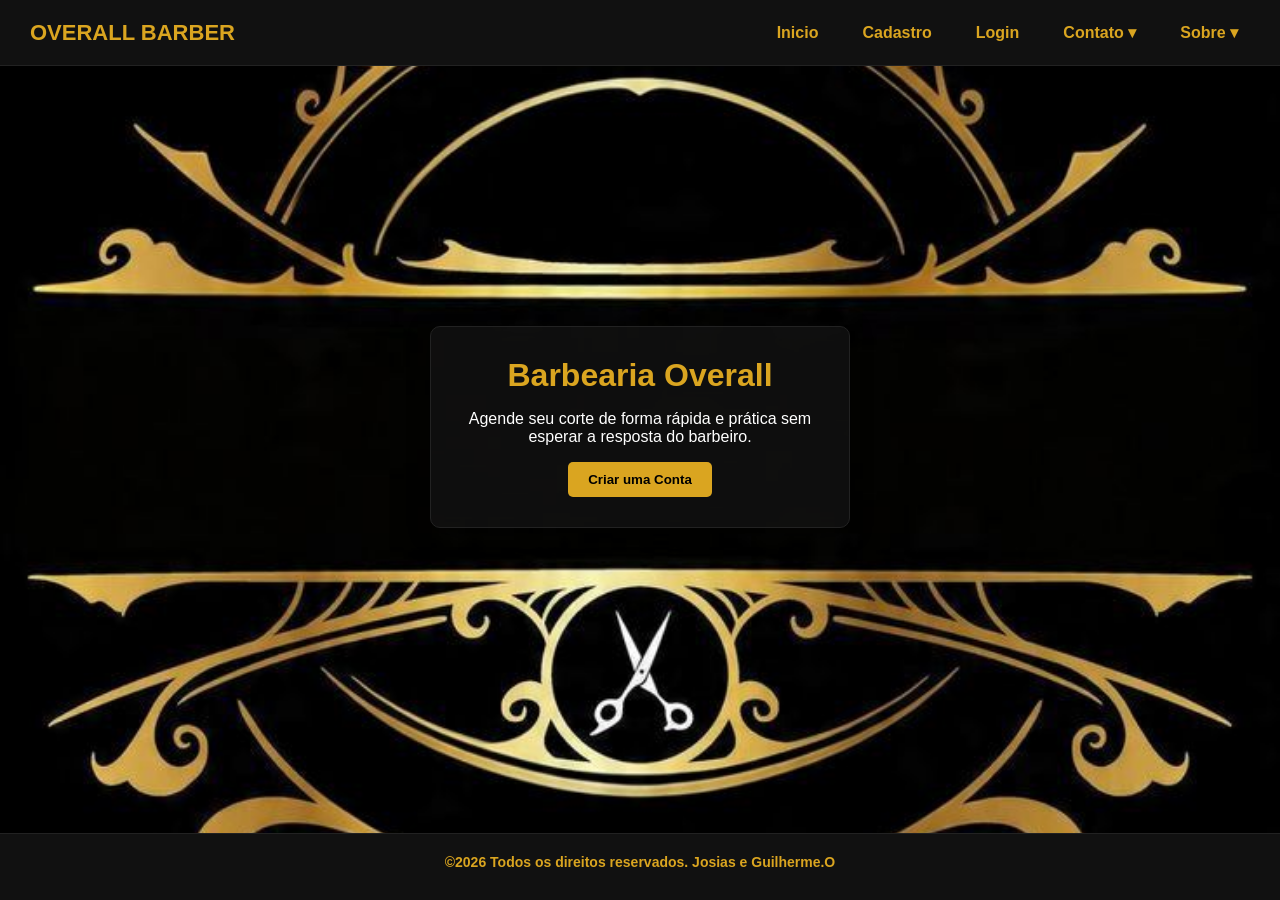
<file: index.html>
<!DOCTYPE html>
<html lang="pt-BR">
<head>
    <meta charset="UTF-8">
    <meta name="viewport" content="width=device-width, initial-scale=1.0">
    <title>OVERALL BARBER - Bem-vindo</title>
    <link rel="stylesheet" href="style.css">
</head>
<body>
    <header>
        <h1>OVERALL BARBER</h1>
        <nav class="menu-principal">
            <ul>
                <li><a href="index.html">Inicio</a></li>
                <li><a href="cadastro.html">Cadastro</a></li>
                <li><a href="login.html">Login</a></li>
                <li class="dropdown">
                    <a class="dropdown-toggle" href="#">Contato ▾</a>
                    <ul class="dropdown-content">
                        <li><strong>Telefone:</strong> (32)9839-1011</li>
                        <li><strong>E-mail:</strong> <a href="mailto:contato@://overallbarber.com" class="email-link">contato@overallbarber.com</a></li>
                    </ul>
                </li>
                <li class="dropdown">
                    <a class="dropdown-toggle" href="#">Sobre ▾</a>
                    <ul class="dropdown-content">
                        <li><strong>Endereço:</strong> Rua José Luiz de Freitas, n115, loja 3</li>
                        <li><strong>Barbeiros:</strong> Vinicius e Matheus</li>
                    </ul>
                </li>
            </ul>
        </nav>
    </header>

    <main>
        <div id="mainc">
            <h1>Barbearia Overall</h1>
            <p>Agende seu corte de forma rápida e prática sem esperar a resposta do barbeiro.</p>
            <button onclick="window.location.href='cadastro.html'">Criar uma Conta</button>
        </div>
    </main>

    <footer>
        <h4 id="texto-footer">©2026 Todos os direitos reservados. Josias e Guilherme.O</h4>
    </footer>

    <script src="script.js"></script>
</body>
</html>
</file>
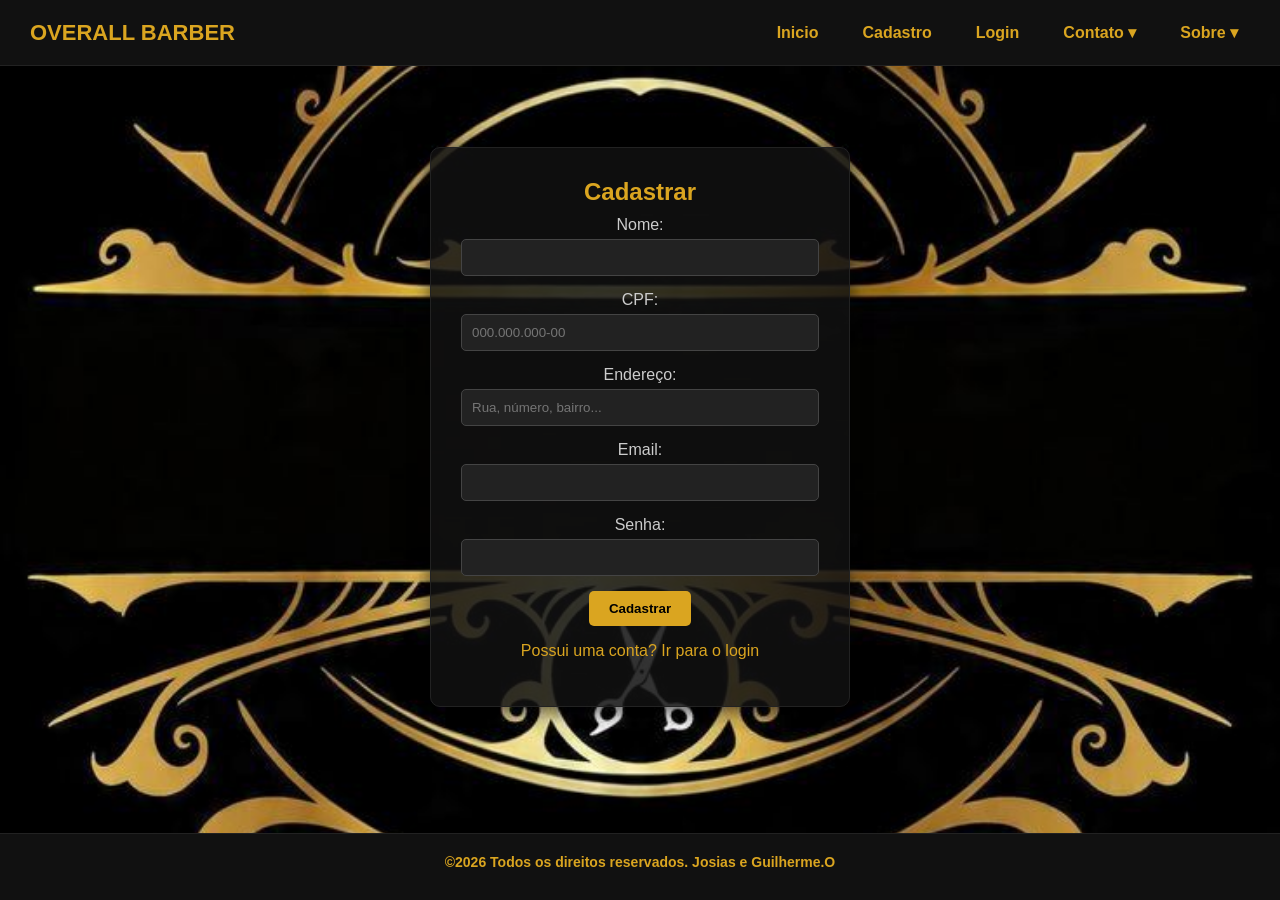
<file: cadastro.html>
<!DOCTYPE html>
<html lang="pt-BR">
<head>
    <meta charset="UTF-8">
    <meta name="viewport" content="width=device-width, initial-scale=1.0">
    <title>OVERALL BARBER - Cadastrar</title>
    <link rel="stylesheet" href="style.css">
</head>
<body>
    <header>
        <h1>OVERALL BARBER</h1>
        <nav class="menu-principal">
            <ul>
                <li><a href="index.html">Inicio</a></li>
                <li><a href="cadastro.html">Cadastro</a></li>
                <li><a href="login.html">Login</a></li>
                <li class="dropdown">
                    <a class="dropdown-toggle" href="#">Contato ▾</a>
                    <ul class="dropdown-content">
                        <li><strong>Telefone:</strong> (32)9839-1011</li>
                        <li><strong>E-mail:</strong> <a href="mailto:contato@://overallbarber.com" class="email-link">contato@overallbarber.com</a></li>
                    </ul>
                </li>
                <li class="dropdown">
                    <a class="dropdown-toggle" href="#">Sobre ▾</a>
                    <ul class="dropdown-content">
                        <li><strong>Endereço:</strong> Rua José Luiz de Freitas, n115, loja 3</li>
                        <li><strong>Barbeiros:</strong> Vinicius e Matheus</li>
                    </ul>
                </li>
            </ul>
        </nav>
    </header>

    <main>
        <div id="mainc">
            <h2>Cadastrar</h2>
            <form id="formCadastro">
                <div class="form-group">
                    <label for="name">Nome:</label>
                    <input type="text" id="name" required>
                </div>
                <div class="form-group">
                    <label for="cpf">CPF:</label>
                    <input type="text" id="cpf" placeholder="000.000.000-00" required>
                </div>
                <div class="form-group">
                    <label for="endereco">Endereço:</label>
                    <input type="text" id="endereco" placeholder="Rua, número, bairro..." required>
                </div>
                <div class="form-group">
                    <label for="email">Email:</label>
                    <input type="email" id="email" required>
                </div>
                <div class="form-group">
                    <label for="password">Senha:</label>
                    <input type="password" id="password" required>
                </div>
                <button type="submit">Cadastrar</button>
            </form>
            <p><a href="login.html">Possui uma conta? Ir para o login</a></p>
        </div>
    </main>

    <footer>
        <h4 id="texto-footer">©2026 Todos os direitos reservados. Josias e Guilherme.O</h4>
    </footer>

    <script src="script.js"></script>
</body>
</html>
</file>
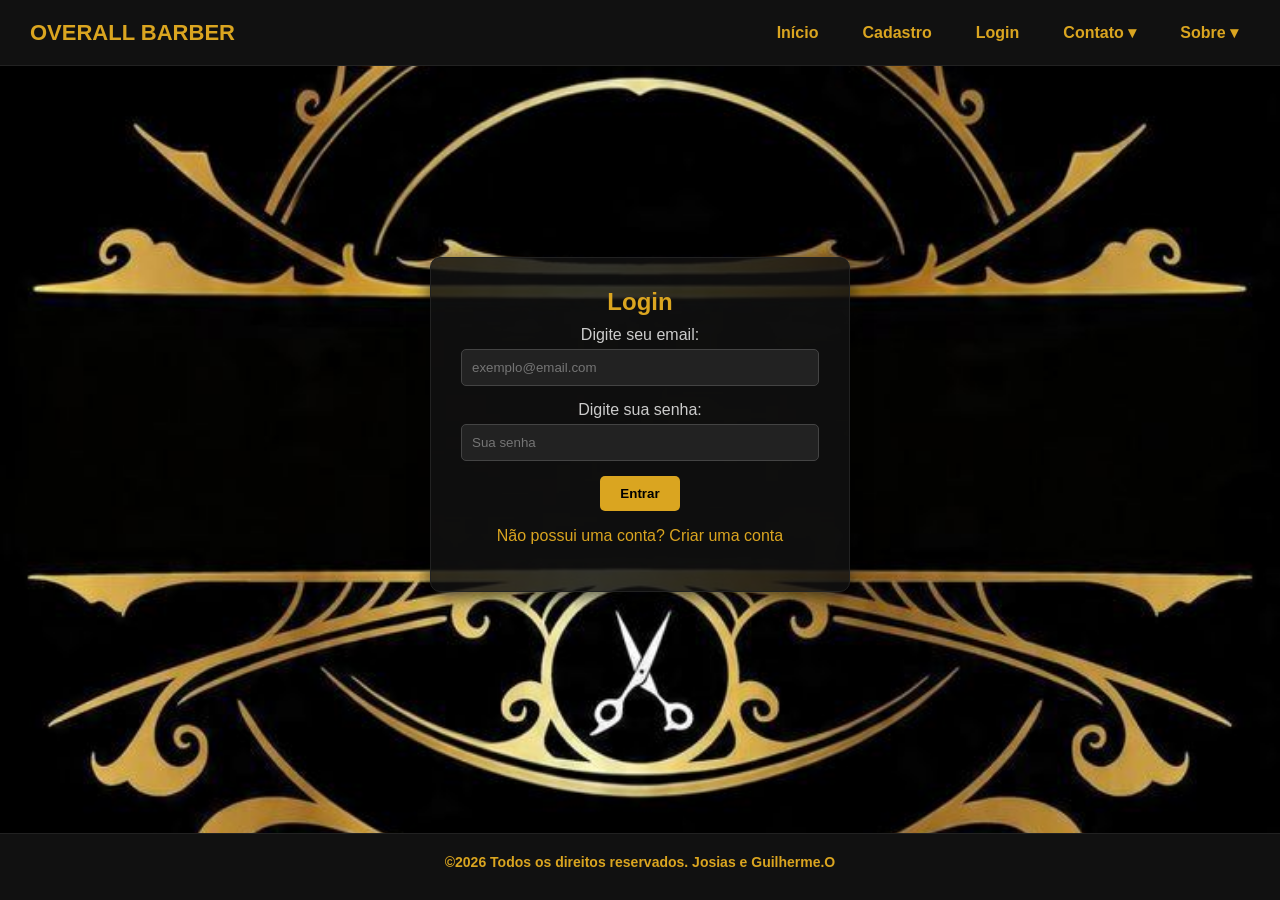
<file: login.html>
<!DOCTYPE html>
<html lang="pt-BR">
<head>
    <meta charset="UTF-8">
    <meta name="viewport" content="width=device-width, initial-scale=1.0">
    <title>OVERALL BARBER - Login</title>
    <link rel="stylesheet" href="style.css">
</head>
<body>
    <header>
        <h1>OVERALL BARBER</h1>
        <nav class="menu-principal">
            <ul>
                <li><a href="index.html">Início</a></li>
                <li><a href="cadastro.html">Cadastro</a></li>
                <li><a href="login.html">Login</a></li>
                <li>
                    <a class="dropdown-toggle">Contato ▾</a>
                    <ul class="dropdown-content">
                        <li><strong>Telefone:</strong> (32)9839-1011</li>
                        <li><strong>E-mail:</strong> <a href="mailto:contato@overallbarber.com" class="email-link">contato@overallbarber.com</a></li>
                    </ul>
                </li>
                <li>
                    <a class="dropdown-toggle">Sobre ▾</a>
                    <ul class="dropdown-content">
                        <li><strong>Endereço:</strong> Rua José Luiz de Freitas, n115, loja 3</li>
                        <li><strong>Barbeiros:</strong> Vinicius e Matheus</li>
                    </ul>
                </li>
            </ul>
        </nav>
    </header>

    <main>
        <div id="mainlogin">
            <h2>Login</h2>
            
            <form id="formLogin">
                <div class="form-group">
                    <label for="loginEmail">Digite seu email:</label>
                    <input type="email" id="loginEmail" placeholder="exemplo@email.com" required>
                </div>
                
                <div class="form-group">
                    <label for="loginPassword">Digite sua senha:</label>
                    <input type="password" id="loginPassword" placeholder="Sua senha" required>
                </div>
                
                <button type="submit">Entrar</button>
            </form>
            
            <p id="plogin">
                Não possui uma conta? <a href="cadastro.html">Criar uma conta</a>
            </p>
        </div>
    </main>

    <footer>
        <h4 id="texto-footer">©2026 Todos os direitos reservados. Josias e Guilherme.O</h4>
    </footer>

    <script src="script.js"></script>
</body>
</html>
</file>
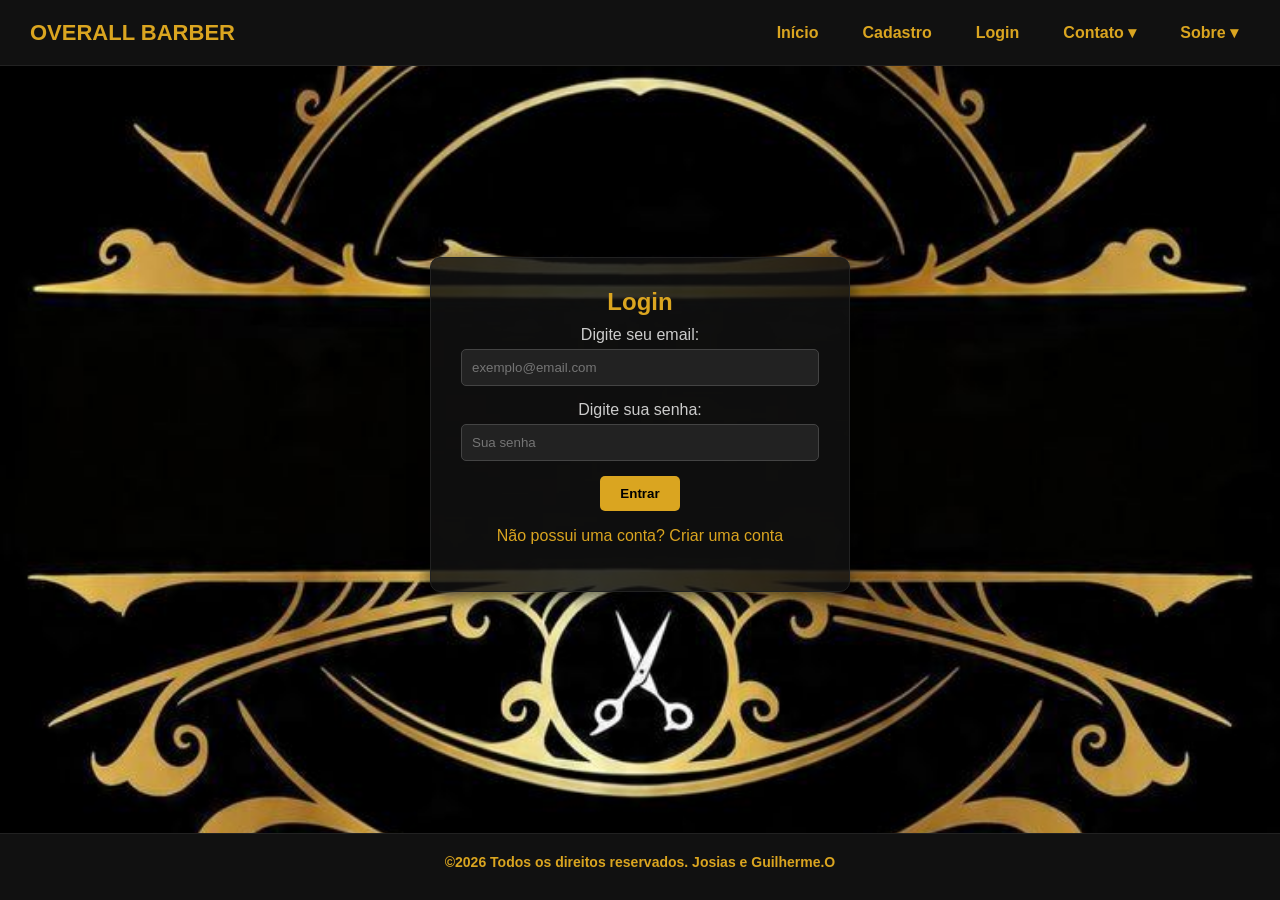
<file: siteprincipal.html>
<!DOCTYPE html>
<html lang="pt-BR">
<head>
    <meta charset="UTF-8">
    <meta name="viewport" content="width=device-width, initial-scale=1.0">
    <title>OVERALL BARBER - Agendamento</title>
    <link rel="stylesheet" href="style.css">
</head>
<body>

    <header>
        <h1>OVERALL BARBER</h1>
        <nav class="menu-principal">
            <ul>

                <li class="dropdown">
                    <a class="dropdown-toggle" href="#">Contato ▾</a>
                    <ul class="dropdown-content">
                        <li><strong>Telefone:</strong> (32)9839-1011</li>
                        <li><strong>E-mail:</strong> <a href="mailto:contato@overallbarber.com" class="email-link">contato@overallbarber.com</a></li>
                    </ul>
                </li>

                <li class="dropdown">
                    <a class="dropdown-toggle" href="#">Sobre ▾</a>
                    <ul class="dropdown-content">
                        <li><strong>Endereço:</strong> Rua José Luiz de Freitas, n115, loja 3</li>
                        <li><strong>Barbeiros:</strong> Vinicius e Matheus</li>
                    </ul>
                </li>

                <li>
                    <a href="index.html">
                        <button id="inicio">Sair</button>
                    </a>
                </li>
            </ul>
        </nav>
    </header>

    <main>
        <div class="container-agendamento">
            <form id="formReserva">
                
                <div class="caixa-tabelas-lado-a-lado">
                    
 
                    <div class="coluna-tabela">
                        <h2 class="titulo-secao">Marque seu horário</h2>
                        <table>
                            <thead>
                                <tr>
                                    <th>horario</th>
                                    <th>seg</th>
                                    <th>ter</th>
                                    <th>qua</th>
                                    <th>qui</th>
                                    <th>sex</th>
                                    <th>sab</th>
                                </tr>
                            </thead>
                            <tbody id="tabelaHorariosCorpo">
                                
                            </tbody>
                        </table>
                    </div>

                    <div class="coluna-tabela">
                        <h2 class="titulo-secao">Selecione o adicional ou serviço</h2>
                        <table>
                            <thead>
                                <tr>
                                    <th>Selecionar</th>
                                    <th>Adicional / Serviço</th>
                                    <th>Preço</th>
                                </tr>
                            </thead>
                            <tbody>
                                <tr>
                                    <td><input type="checkbox" id="servicos" data-preco="36.00"></td>
                                    <td>Corte de cabelo</td>
                                    <td class="preco-dourado">R$ 36,00</td>
                                </tr>
                                <tr>
                                    <td><input type="checkbox" id="servicos" data-preco="30.00"></td>
                                    <td>Pintar cabelo</td>
                                    <td class="preco-dourado">R$ 30,00</td>
                                </tr>
                                <tr>
                                    <td><input type="checkbox" id="servicos" data-preco="15.00"></td>
                                    <td>Barba</td>
                                    <td class="preco-dourado">R$ 15,00</td>
                                </tr>
                                <tr>
                                    <td><input type="checkbox" id="servicos" data-preco="41.00"></td>
                                    <td>Combo: Corte + Barba</td>
                                    <td class="preco-dourado">R$ 41,00</td>
                                </tr>
                                <tr>
                                    <td><input type="checkbox" id="servicos" data-preco="5.00"></td>
                                    <td>Sobrancelha / Acabamento</td>
                                    <td class="preco-dourado">R$ 5,00</td>
                                </tr>
                            </tbody>
                        </table>
                    </div>

                </div>

                <div class="secao-botao-envio">
                    <label for="corte">Qual seu corte?</label>
                    <input type="text" id="corte" placeholder="Ex: Degradê, Americano...">
                    <button type="submit">Enviar Agendamento</button>
                </div>

            </form>
        </div>
    </main>

    <footer>
        <p id="texto-footer">©2026 Todos os direitos reservados. Josias e Guilherme.O</p>
    </footer>

    <script src="script.js"></script>
</body>
</html>
</file>
<file: style.css>
html, body {
    height: 100%;
    margin: 0;
}

body {
    min-height: 100vh;
    background: #000 url('fundo.png') no-repeat center center fixed;
    background-size: cover; 
    color: #fff;
    display: flex;
    flex-direction: column;
    font-family: Arial, sans-serif;
    box-sizing: border-box;
}

*, *::before, *::after {
    box-sizing: inherit;
}

h1, h2, h3, h4 {
    color: #daa520;
    margin: 0 0 10px 0;
}

button {
    background-color: #daa520;
    border: none;
    padding: 10px 20px;
    color: #000;
    font-weight: bold;
    cursor: pointer;
    border-radius: 5px;
}

button:hover {
    background-color: #fff;
}

a {
    color: #daa520;
    text-decoration: none;
}
header {
    background-color: #111;
    display: flex;
    justify-content: space-between;
    align-items: center;
    padding: 15px 30px;
    border-bottom: 1px solid #222;
}

header h1 {
    font-size: 22px;
    margin: 0;
}

.menu-principal ul {
    list-style: none;
    margin: 0;
    padding: 0;
    display: flex;
    gap: 20px;
    align-items: center; /* Garante alinhamento vertical no menu */
}

.menu-principal li {
    position: relative;
}

.menu-principal a {
    font-weight: bold;
    padding: 8px 12px;
    display: block;
    cursor: pointer;
}

.menu-principal a:hover {
    background-color: #222;
    border-radius: 4px;
}

.dropdown-content {
    display: none !important; 
    position: absolute;
    background-color: #111;
    min-width: 260px;
    box-shadow: 0px 8px 16px rgba(0,0,0,0.6);
    border: 1px solid #222;
    border-radius: 4px;
    z-index: 10;
    top: 100%;
    right: 0;
    padding: 10px 0;
}

.dropdown-content.mostrar-submenu {
    display: block !important;
}

.dropdown-content li {
    padding: 8px 15px;
    color: #fff;
    font-size: 14px;
    border-bottom: 1px solid #222;
    white-space: nowrap;
    text-align: left;
}

.dropdown-content li:last-child {
    border-bottom: none;
}

.dropdown-content li strong {
    color: #daa520;
}

.dropdown-content li a.email-link {
    display: inline !important;
    padding: 0 !important;
    color: #fff !important;
    font-weight: normal !important;
}

.dropdown-content li a.email-link:hover {
    background-color: transparent !important;
    text-decoration: underline !important;
    color: #daa520 !important;
}
main {
    flex: 1; 
    display: flex;
    align-items: center;
    justify-content: center;
    padding: 40px 20px; 
}

footer {
    background-color: #111;
    text-align: center;
    padding: 20px;
    color: #daa520;
    font-size: 14px;
    width: 100%;
    border-top: 1px solid #222;
}
#mainc, #mainlogin {
    max-width: 420px;
    width: 100%;
    height: auto !important; 
    border: 1px solid #222;
    border-radius: 10px;
    padding: 30px; 
    background-color: rgba(17, 17, 17, 0.85);  
    box-shadow: 0 4px 20px rgba(0,0,0,0.7);
    text-align: center;
    align-self: center; 
}

#mainc {
    margin-top: -45px;
}

#mainlogin {
    margin-top: -50px;
}

#mainc form, #mainlogin form {
    display: block;
}

.form-group {
    margin-bottom: 15px;
    text-align: left;
}

.form-group label {
    display: block;
    margin-bottom: 5px;
    color: #ccc;
}

.form-group input {
    width: 100%;
    padding: 10px;
    background-color: #222;
    border: 1px solid #444;
    color: #fff;
    border-radius: 5px;
    box-sizing: border-box;
}

main ul {
    margin: 15px 0;
    padding-left: 0;
    list-style-position: inside;
}

main ul li {
    margin-bottom: 8px;
    color: #ccc;
}
.container-agendamento {
    width: 100%;
    max-width: 1200px;
    margin: 0 auto;
}

.caixa-tabelas-lado-a-lado {
    display: flex;
    justify-content: center;
    gap: 30px;
    flex-wrap: wrap;
    margin-bottom: 30px;
}

.coluna-tabela {
    flex: 1;
    min-width: 320px;
    background-color: rgba(17, 17, 17, 0.85);  
    border: 1px solid #222;
    border-radius: 10px;
    padding: 20px;
    box-shadow: 0 4px 20px rgba(0,0,0,0.7);
}

.titulo-secao {
    text-align: center;
    font-size: 1.2rem;
    margin-bottom: 15px;
}

table {
    width: 100%;
    border-collapse: collapse;
    margin: 20px 0;
    background-color: rgba(17, 17, 17, 0.9);
}

table th, table td {
    border: 1px solid #333;
    padding: 10px;
    text-align: center;
}

table th {
    color: #daa520;
    background-color: #1a1a1a;
}

.preco-dourado {
    color: #daa520;
    font-weight: bold;
}
.secao-botao-envio {
    text-align: center;
    background-color: rgba(17, 17, 17, 0.85);
    border: 1px solid #222;
    border-radius: 10px;
    padding: 25px;
    max-width: 500px;
    margin: 0 auto;
    box-shadow: 0 4px 20px rgba(0,0,0,0.7);
}

label {
    color: #fff;
    text-align: center;
    display: block;
}

#corte {
    width: 100%;
    max-width: 300px;
    padding: 10px;
    background-color: #222;
    border: 1px solid #444;
    color: #fff;
    border-radius: 5px;
    margin: 10px 0 20px 0;
    text-align: center;
    box-sizing: border-box;
}
#plogin{
      color: #daa520;
}

.menu-principal .button-inicio {
    background-color: #daa520;
    color: #000 !important;
    border-radius: 5px;
    padding: 8px 15px;
    font-weight: bold;
    transition: background-color 0.2s ease;
}

.menu-principal .button-inicio:hover {
    background-color: #fff !important;
    color: #000 !important;
}
</file>
